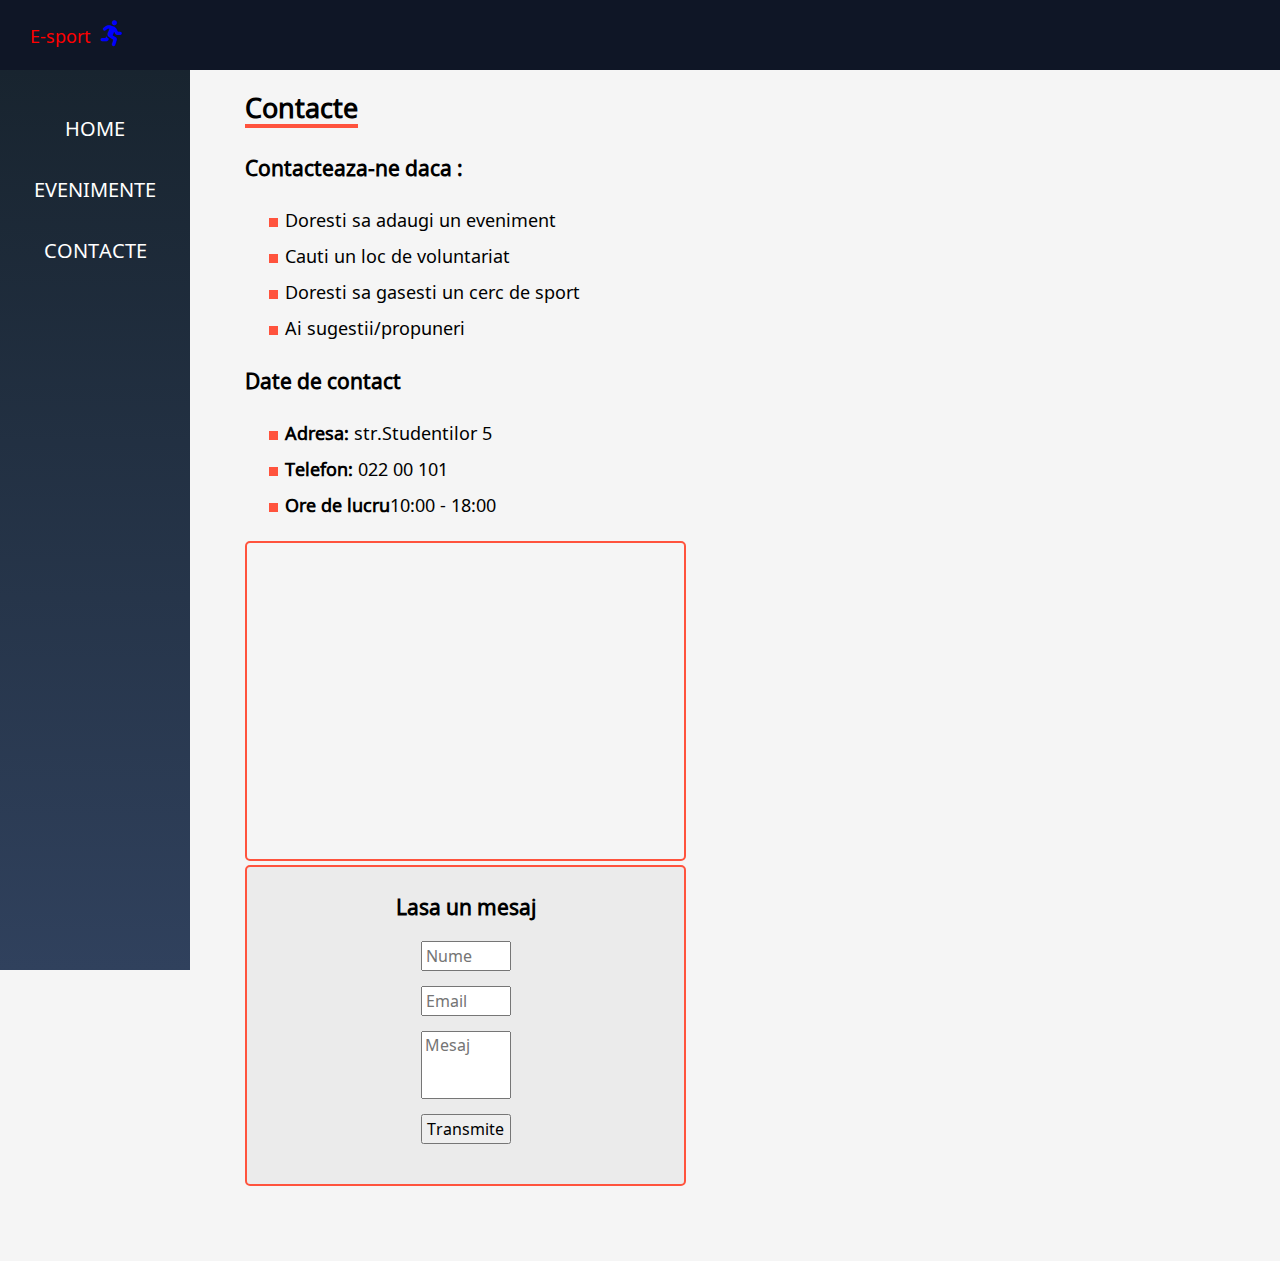
<file: pages/contacte.html>
<!DOCTYPE html>
<html lang="en">
  <head>
    <meta charset="UTF-8" />

    <meta name="viewport" content="width=device-width, initial-scale=1.0" />
    <link
      rel="stylesheet"
      href="https://cdnjs.cloudflare.com/ajax/libs/font-awesome/5.15.2/css/all.min.css"
    />

    <link rel="stylesheet" type="text/css" href="../style.css" />

    <title>E-sport</title>
  </head>
  <body>
    <header>
      <a href="../index.html">
        E-sport
        <i class="fas fa-running logo"></i>
      </a>
      <i id="menu-btn" class="fas fa-bars" onclick="show()"></i>
    </header>

    <div class="page-container">
      <aside id="side-menu">
        <a href="../index.html">Home</a>
        <a href="evenimente.html">Evenimente</a>
        <a href="contacte.html">Contacte</a>
      </aside>

      <main>
        <h2 class="title">Contacte</h2>
        <div class="row">
          <div class="col-50">
            <h3>Contacteaza-ne daca :</h3>
            <ul class="contact-list">
              <li>Doresti sa adaugi un eveniment</li>
              <li>Cauti un loc de voluntariat</li>
              <li>Doresti sa gasesti un cerc de sport</li>
              <li>Ai sugestii/propuneri</li>
            </ul>
          </div>
          <div class="col-50"">
            <h3>Date de contact</h3>
            <ul class="contact-list">
              <li><b>Adresa:</b> str.Studentilor 5</li>
              <li><b>Telefon:</b> 022 00 101</li>
              <li><b>Ore de lucru</b>10:00 - 18:00</li>

            </ul>
        </div>
        </div>
        <div class="row">
          <div class="col-50">
            <iframe class="map" src="https://www.google.com/maps/embed?pb=!1m18!1m12!1m3!1d695678.5211126275!2d28.42695236206055!3d47.06977106555706!2m3!1f0!2f0!3f0!3m2!1i1024!2i768!4f13.1!3m3!1m2!1s0x40c964c1a5264bf3%3A0x26146e7a5d84b96!2sStr.%20Studen%C8%9Bilor%2C%20Bude%C8%99ti%2C%20Moldova!5e0!3m2!1sro!2sro!4v1675942388290!5m2!1sro!2sro"   allowfullscreen="" loading="lazy" referrerpolicy="no-referrer-when-downgrade"></iframe>

          </div>
          <div class="col-50">
            <div class="contact-form">
              <form>
                <h3 class="centered">Lasa un mesaj</h3>
                <input type = "text" placeholder="Nume" required/>
                <input type="email" placeholder="Email"required/>
                <textarea placeholder="Mesaj" rows="3" required></textarea>
                <input type="submit" value ="Transmite"/>


              </form>

            </div>

          </div>

        </div>
      </main>
    </div>
    <script src="../script.js"></script>
  </body>
</html>
</file>
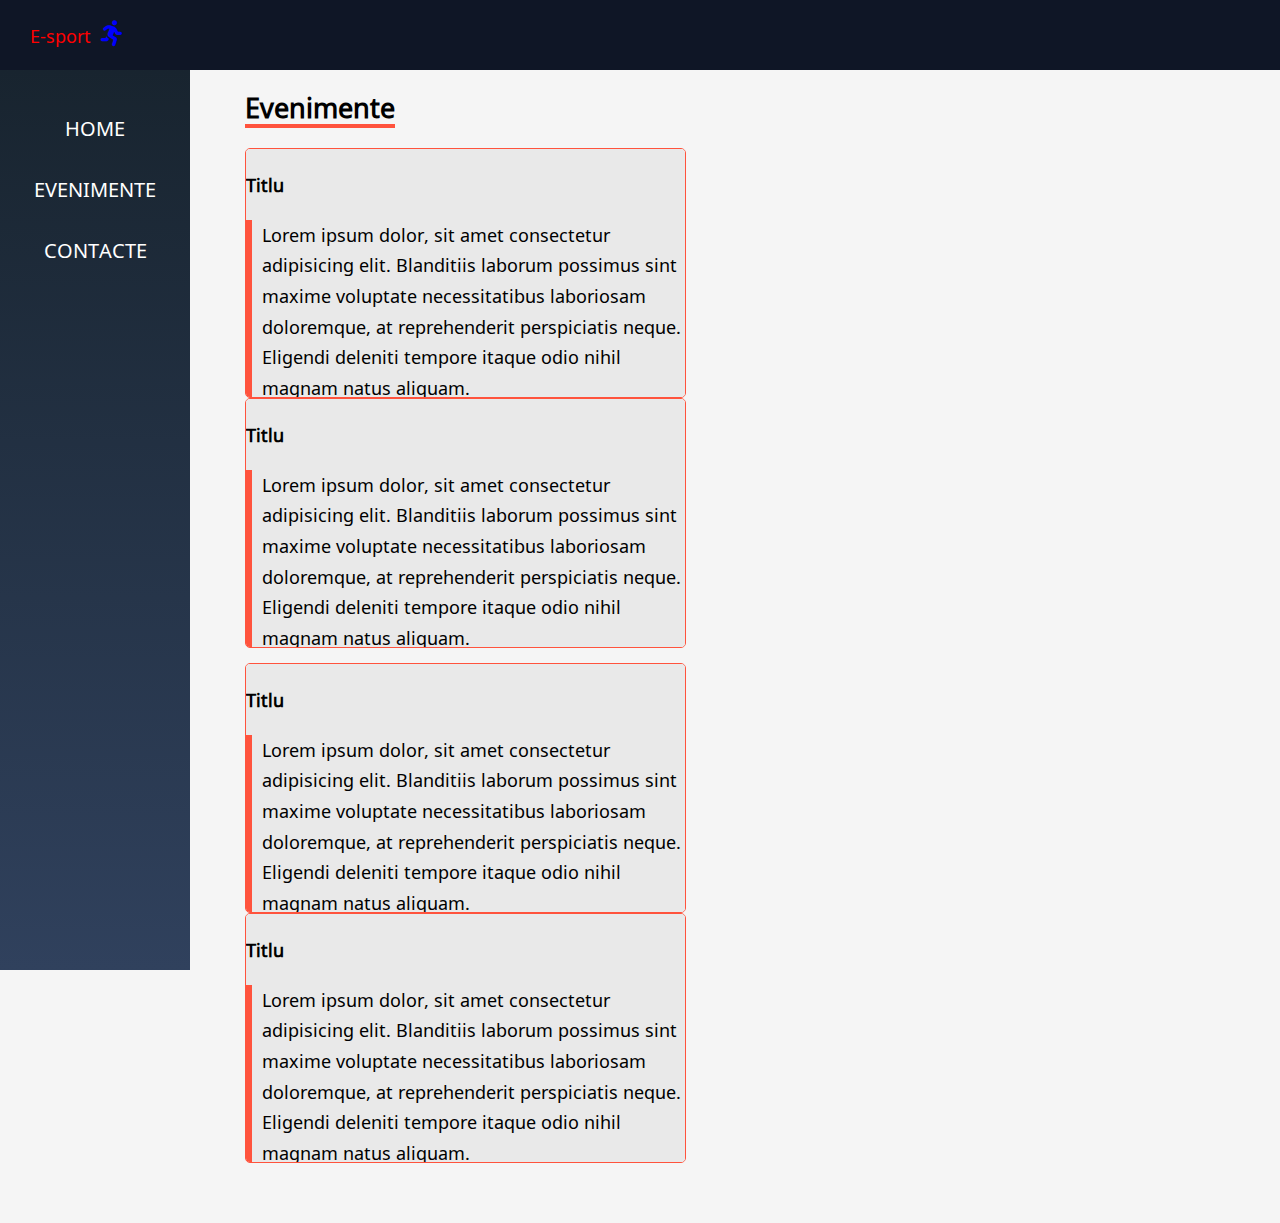
<file: pages/evenimente.html>
<!DOCTYPE html>
<html lang="en">
  <head>
    <meta charset="UTF-8" />

    <meta name="viewport" content="width=device-width, initial-scale=1.0" />
    <link
      rel="stylesheet"
      href="https://cdnjs.cloudflare.com/ajax/libs/font-awesome/5.15.2/css/all.min.css"
    />

    <link rel="stylesheet" type="text/css" href="../style.css" />

    <title>E-sport</title>
  </head>
  <body>
    <header>
      <a href="../index.html">
        E-sport
        <i class="fas fa-running logo"></i>
      </a>
      <i id="menu-btn" class="fas fa-bars" onclick="show()"></i>
    </header>

    <div class="page-container">
      <aside id="side-menu">
        <a href="../index.html">Home</a>
        <a href="evenimente.html">Evenimente</a>
        <a href="contacte.html">Contacte</a>
      </aside>

      <main>
        <h2 class="title">Evenimente</h2>
        <div class="row row-event">
          <div class="col-50">
            <div class="event">
              <h4>Titlu</h4>
              <p>
                Lorem ipsum dolor, sit amet consectetur adipisicing elit.
                Blanditiis laborum possimus sint maxime voluptate necessitatibus
                laboriosam doloremque, at reprehenderit perspiciatis neque.
                Eligendi deleniti tempore itaque odio nihil magnam natus
                aliquam.
              </p>
            </div>
          </div>
          <div class="col-50">
            <div class="event">
              <h4>Titlu</h4>
              <p>
                Lorem ipsum dolor, sit amet consectetur adipisicing elit.
                Blanditiis laborum possimus sint maxime voluptate necessitatibus
                laboriosam doloremque, at reprehenderit perspiciatis neque.
                Eligendi deleniti tempore itaque odio nihil magnam natus
                aliquam.
              </p>
            </div>
          </div>
        </div>
        <div class="row row-event">
          <div class="col-50">
            <div class="event">
              <h4>Titlu</h4>
              <p>
                Lorem ipsum dolor, sit amet consectetur adipisicing elit.
                Blanditiis laborum possimus sint maxime voluptate necessitatibus
                laboriosam doloremque, at reprehenderit perspiciatis neque.
                Eligendi deleniti tempore itaque odio nihil magnam natus
                aliquam.
              </p>
            </div>
          </div>
          <div class="col-50">
            <div class="event">
              <h4>Titlu</h4>
              <p>
                Lorem ipsum dolor, sit amet consectetur adipisicing elit.
                Blanditiis laborum possimus sint maxime voluptate necessitatibus
                laboriosam doloremque, at reprehenderit perspiciatis neque.
                Eligendi deleniti tempore itaque odio nihil magnam natus
                aliquam.
              </p>
            </div>
          </div>
        </div>
      </main>
    </div>
    <script src="../script.js"></script>
  </body>
</html>
</file>
<file: style.css>
@import url("https://fonts.googleapis.com/css2?family=Noto+Sans+Mende+Kikakui&display=swap");

* {
  box-sizing: border-box;
}

::-webkit-scrollbar {
  width: 6px;
}
::-webkit-scrollbar-thumb {
  background: gray;
  border-radius: 8px;
}
body {
  margin: 0;
  background-color: #f5f5f5;
  font-size: 18px;
  font-family: "Noto Sans Mende Kikakui", sans-serif;
}

header {
  height: 70px;
  background-color: #0f1626;
  position: fixed;
  width: 100%;
  padding-top: 20px;
  padding-left: 30px;
  font: size 20px;
}
header a {
  color: red;
  text-decoration: none;
}

.page-container {
  min-height: 100vh;
  padding-top: 70px;
}

main {
  margin: 10px 10% 60px 220px;
  padding: 0px 25px;
}

aside {
  width: 190px;
  height: 100vh;
  position: fixed;
  background: linear-gradient(to bottom, #18242f, #30415d);
  padding-top: 10px;
  font-size: 20px;
}
aside a {
  display: block;
  color: white;
  text-transform: uppercase;
  text-decoration: none;
  text-align: center;
  margin-top: 35px;
}
.logo {
  margin-left: 5px;
  font-size: 26px;
  color: blue;
}
p {
  line-height: 170%;
  border-left: 6px solid #ff533d;
  padding-left: 10px;
}
.row {
  overflow: auto;
}

.col-10 {
  width: 10%;
}
.col-20 {
  width: 30%;
}
.col-40 {
  width: 40%;
}
.col-50 {
  width: 50%;
}
.col-60 {
  width: 60%;
}
.col-70 {
  width: 70%;
}
.col-80 {
  width: 80%;
}
.col-90 {
  width: 90%;
}
.col-100 {
  width: 100%;
}
.title {
  border-bottom: 4px solid #ff533d;
  margin-bottom: 5px;
  margin-top: 10px;
  display: inline-block;
}

.intro-video {
  display: block;
  max-height: 50vh;
  margin: 40px auto;
  max-width: 100%;
  border-radius: 8px;
  margin-bottom: 40px;
}
.gallery {
  display: flex; /*asdada*/
  justify-content: space-around; /* permite sa se extinda imaginile ca sas fie un spatiu egal intre ele*/
  flex-wrap: wrap; /* permite sa treaca in rand nou sa nu se uneasca intre ele*/
  margin-top: 40px; /*marginea de sus */
}

.gallery img {
  width: 200px;
  height: 200px;
  object-fit: cover; /*taie imagina dar nu si aspectul */
  border-radius: 5px; /*colturi rotunjite*/
  transition: all 0.3s;
}

.gallery img:hover {
  /*cand dam cu mouseule deasupra la un element*/
  transform: scale(1.05);
  transition: all 0.3s;
}

.row-event {
  margin-top: 15px;
}
.event {
  padding: 0px 15px 15px 15;
  background-color: #e9e9e9;
  border-radius: 5px;
  border: 1px solid #ff533d;
  height: 250px;
  overflow-y: scroll;
}

.contact-list {
  line-height: 200%;
  list-style: linear-gradient(#ff533d, #ff533d);
}
.map {
  width: 100%;
  max-width: 480px;
  height: 320px;
  border-radius: 5px;
  border: 2px solid #ff533d;
}

.centered {
  text-align: center;
}

.contact-form {
  background-color: #ebebeb;
  border-radius: 5px;
  border: 2px solid #ff533d;
  margin-bottom: 15px;
  max-width: 480px;
  padding: 5px 15px 40px 15px;
}

.contact-form input,
.contact-form textarea {
  display: block;
  width: 90px;
  margin: 15px auto 0px auto;
  resize: none;
  font-family: inherit;
  padding: 3px;
  font-size: 16px;
}
#menu-btn {
  color: white;
  font-size: 27px;
  position: absolute;
  top: 22px;
  right: 25px;
  display: none;
}
.show {
  display: block !important;
}
@media (max-width: 748px) {
  body {
    font-size: 16px;
  }

  [class^="col-"] {
    /*toate clasele care incep cu call */
    width: 100%;
  }
  main {
    margin: 0px;

    padding: 10px 15px 20px 15px;
  }
  aside {
    display: none;
    height: auto;
    width: 100%;
    padding-top: 0px;
    padding-bottom: 25px;
  }
  .gallery img {
    width: 130px;
    height: 130px;
  }
  #menu-btn {
    display: block;
  }
}
</file>
